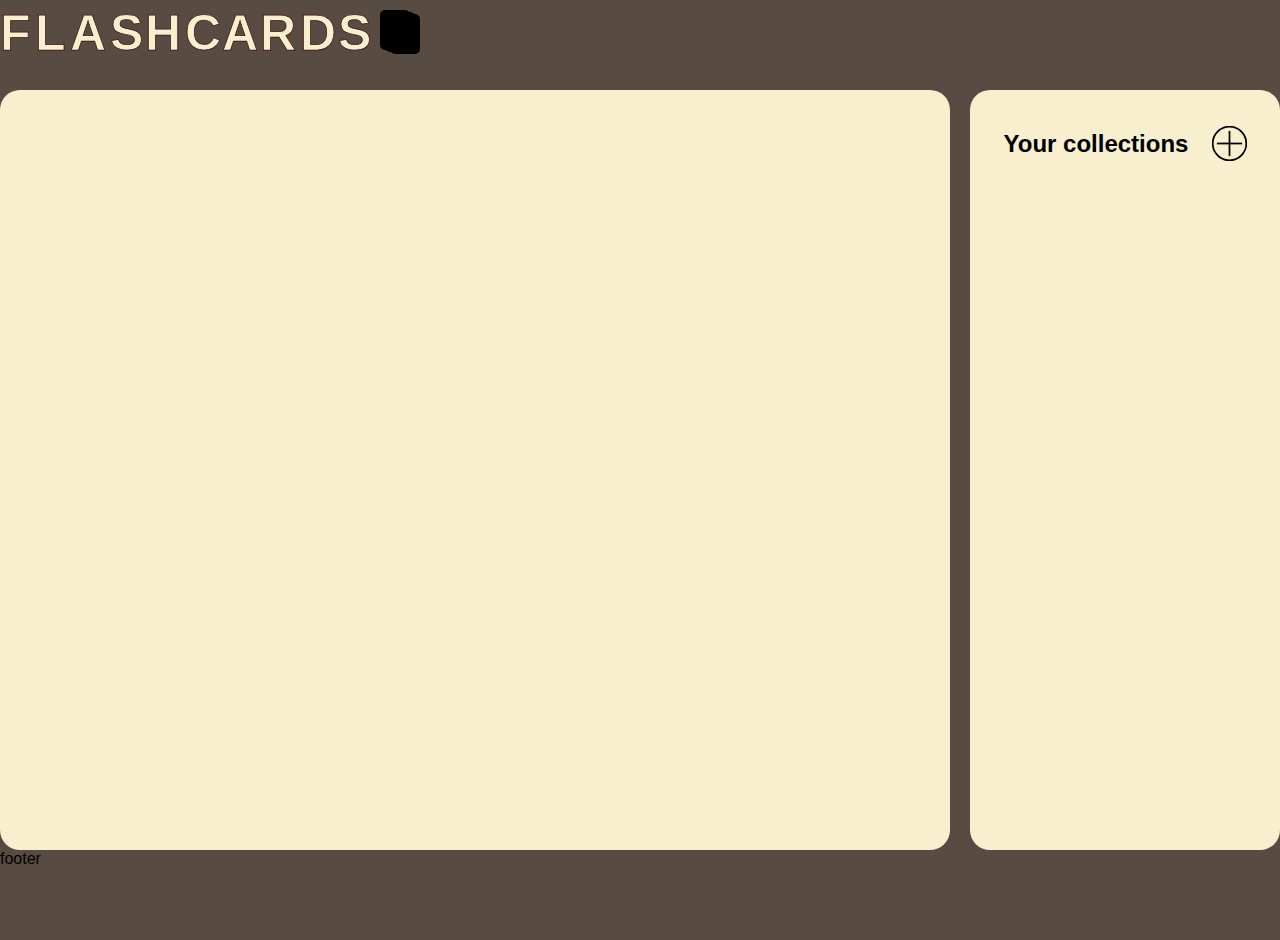
<file: index.html>
<!DOCTYPE html>
<html lang="cs">
<head>
    <meta charset="UTF-8">
    <meta name="viewport" content="width=device-width, initial-scale=1.0">
    <title>Flashcards</title>
    <link rel="stylesheet" href="style.css">
    <script type="module" src="app.js"></script>
</head>
<body>
    <header>
        <svg height="10vh" width="800px">
            <text x="0" y="50" class="svgText" id="char1">F</text>
            <text x="35" y="50" class="svgText" id="char2">L</text>
            <text x="70" y="50" class="svgText" id="char3">A</text>
            <text x="110" y="50" class="svgText" id="char4">S</text>
            <text x="145" y="50" class="svgText" id="char5">H</text>
            <text x="185" y="50" class="svgText" id="char6">C</text>
            <text x="222" y="50" class="svgText" id="char7">A</text>
            <text x="260" y="50" class="svgText" id="char8">R</text>
            <text x="300" y="50" class="svgText" id="char9">D</text>
            <rect width="30" height="40" x="380" y="10" rx="5px" id="card1"></rect>
            <text x="338" y="50" class="svgText" id="char10">S</text>
            <rect width="30" height="40" x="385" y="12" rx="5px" id="card2"></rect>
            <rect width="30" height="40" x="390" y="14" rx="5px" id="card3"></rect>
        </svg>
    </header>
    <main>

    </main>
    <aside>
        <div class="asideHeader">
            <h2>Your collections</h2>
            <svg width="35px" height="35px" id="addCollectionButton" viewBox="0 0 100 100">
                <circle r="48" cx="50" cy="50" fill="none" stroke="black" stroke-width="5"></circle>
                <line x1="14" y1="50" x2="86" y2="50" stroke="black" stroke-width="5px"></line>
                <line x1="50" y1="14" x2="50" y2="86" stroke="black" stroke-width="5px"></line>
            </svg>
        </div>
        
    </aside>
    <footer>footer</footer>
</body>
</html>
</file>
<file: style.css>
:root{
    --first: #f8efce;
    --second: #FEF3E2;
    --third: #584b42;
}


body{
    display: grid;
    grid-template-columns: calc(75% - 10px) calc(25% - 10px);
    grid-template-rows: 10vh auto 10vh;
    margin: 0;
    gap: 0px 20px;
    background-color: var(--third);
    /* Výběr fontů byl vygenerovaný pomocí chatGPT, nevím si s výběrem nikdy rady... */
    font-family: -apple-system, BlinkMacSystemFont, "Segoe UI", Roboto, Oxygen, Ubuntu, Cantarell, "Helvetica Neue", sans-serif;
}

header{
    grid-column: 1 / 3;
    grid-row: 1 / 2;
    background-color: var(--third);
}

main{
    min-height: 80vh;
    background-color: var(--first);
    border-radius: 20px;
    padding: 20px;
}

footer{
    grid-column: 1 / 3;
    background-color: var(--third);
}


/* Aside articles */ 


aside{
    background-color: var(--first);
    border-radius: 20px;
    padding: 20px;
    display: flex;
    flex-direction: column;
    align-items: center;
    justify-content: flex-start;
    gap: 10px;
}

.asideHeader{
    width: 90%;
    display: flex;
    justify-content: space-between;
    align-items: center;
}

.asideHeader svg{
    cursor: pointer;
}

.asideHeader svg:hover circle{
    fill: #eb6c18;
}

article.aside{
    background-color: var(--third);
    border: 3px solid var(--second);
    width: 90%;
    padding: 0px 10px;
    display: flex;
    justify-content: space-between;
    color: var(--second);
    border-radius: 15px;
    box-shadow: 2px 2px 2px 2px rgb(202, 146, 25);
    transition: 300ms;
    cursor: pointer;
    &:hover{
        box-shadow: 4px 4px 3px 3px rgb(222, 160, 40);
    }
}


article.aside svg.eye path{
    stroke: var(--second);
    transition: 300ms;
    
}

article.aside svg.eye:hover path{
        stroke:#eb6c18;
    }


article.aside svg.bin{
    fill: var(--second);
    transition: 300ms;
    cursor: pointer;
    &:hover{
        fill: #eb6c18;
    }
}

div.svgDivide{
    display: flex;
    justify-content: center;
    align-items: center;
    gap: 5px;
}


/* New collection form - popup */
#darkerBackground{
  position: fixed;
  top: 0; 
  left: 0;
  width: 100vw; 
  height: 100vh;
  background: rgba(0, 0, 0, 0.5);
  display: flex;
  justify-content: center;
  align-items: center;
}

#collectionForm{
  width: 300px;
  height: 300px;
  background: white;
  padding: 1em;
  display: grid;
  grid-template-columns: 50% 50%;
  grid-template-rows: 1 1 1;
  align-items: center;
  gap: 10px;
}

#collectionForm p{
    grid-column: 1 / 3;
}

#collectionForm input[type=text]{
    grid-column: 1 / 3;
}


/* Main */
    /* edit collection view */
main svg{
    cursor: pointer;
    &:hover{
        fill:#eb6c18;
        stroke: #eb6c18;
    }
}

main .svgContainer{
    display: flex;
    justify-content: flex-end;
    align-items: center;
    width: 100%;
}

main article{
    border: 3px dashed var(--third);
    padding: 10px;
    margin-top: 10px;
}

main .cardsHeader{
    display: flex;
    justify-content: space-between;
    align-items: center;
}

    /* Study mode */
.studyCollection{
    display: flex;
    flex-direction: column;
    align-items: center;

    width: 100%;
    height: 100%;
    perspective: 1000px;
}

#card{
    width: 100%;
    height: 100%;
    position: relative;
    transform-style: preserve-3d;
    transition: transform 0.6s;
}

.cardFace{
    position: absolute;
    width: 100%;
    height: 100%;
    backface-visibility: hidden;
    display: flex;
    align-items: center;
    justify-content: center;
    border: 1px solid #ccc;
    border-radius: 8px;
    font-family: sans-serif;
    background: white;
    box-shadow: 0 2px 8px rgba(0,0,0,0.1);
}

.frontPage{
    border: 2px solid var(--third);
}

.backPage{
    transform: rotateY(180deg);
    border: 2px solid var(--third);
}

.flipped{
    transform: rotateY(180deg)
}

main .studyCollection h2{
    align-self:flex-start;
}
main .studyCollection h3{
    font-size: 200%;
}

main .studyCollection p {
    font-size: 120%;
}

main .studyContainer{
    width: 80%;
    padding: 15px;
    border-radius: 15px;
    display: flex;
    flex-direction: column;
    align-items: center;
    min-height: 250px;
    justify-content: center;
}

main .controlsContainer{
    display: flex;
    justify-content: center;
    margin-top: 50px;
    gap: 70px;
}

.errorMessage{
    background-color: red;

}

.hidden{
    visibility: collapse;
}

/* Header and header animation */
.svgText{
    font-size: 50px;
    font-weight: 900;
    font-family: Arial;
    fill: var(--first);
    background-color: var(--third);
}

.cardLogo{
    stroke: rgb(10, 1, 1);
    stroke-width: 1;
    fill: var(--first);
}

.cardLogo:nth-of-type(2).animation {
    transform: translateX(0px) rotate3d(1, 1, 1, 0);
    transform-origin: 405px;
    animation: cardSpring 10s ease-in-out infinite;
    animation-delay: 2s;
}

@keyframes cardSpring {
    0% {
        transform: rotate3d(1, 1, 1, 0deg); 
    }
    10% {
        transform: translateX(300px) rotate3d(3, 2, 5, 270deg);
        fill: #b4a802; 
    }
    20%{
        transform: translateX(0) rotate3d(1, 1, 1, 0deg);
        fill: var(--first);
    }
}

.svgText{
    stroke: rgb(63, 11, 11);
    stroke-width: 0.75;
}
.svgText.animation{
    animation: bounceRight 10s ease-in-out infinite;
}

.svgText:nth-of-type(1).animation {
    animation-delay: 0s;
}

.svgText:nth-of-type(2).animation {
    animation-delay: 0.2s;
}

.svgText:nth-of-type(3).animation {
    animation-delay: 0.4s;
}
.svgText:nth-of-type(4).animation {
    animation-delay: 0.6s;
}
.svgText:nth-of-type(5).animation {
    animation-delay: 0.8s;
}
.svgText:nth-of-type(6).animation {
    animation-delay: 1s;
}
.svgText:nth-of-type(7).animation {
    animation-delay: 1.2s;
}
.svgText:nth-of-type(8).animation {
    animation-delay: 1.4s;
}
.svgText:nth-of-type(9).animation {
    animation-delay: 1.6s;
}
.svgText:nth-of-type(10).animation {
    animation: extraBounceRight 10s ease-in-out infinite;
    animation-delay: 1.8s;
}

@keyframes bounceRight {
    0% { 
        transform: translateX(0); 
    }
    5% { 
        transform: translateX(8px); 
    }
    10% { 
        transform: translateX(0); 
    }
}

@keyframes extraBounceRight {
    0% { 
        transform: translateX(0); 
    }
    5% { 
        transform: translateX(50px);
    }
    10% { 
        transform: translateX(0); 
    }
}
</file>
